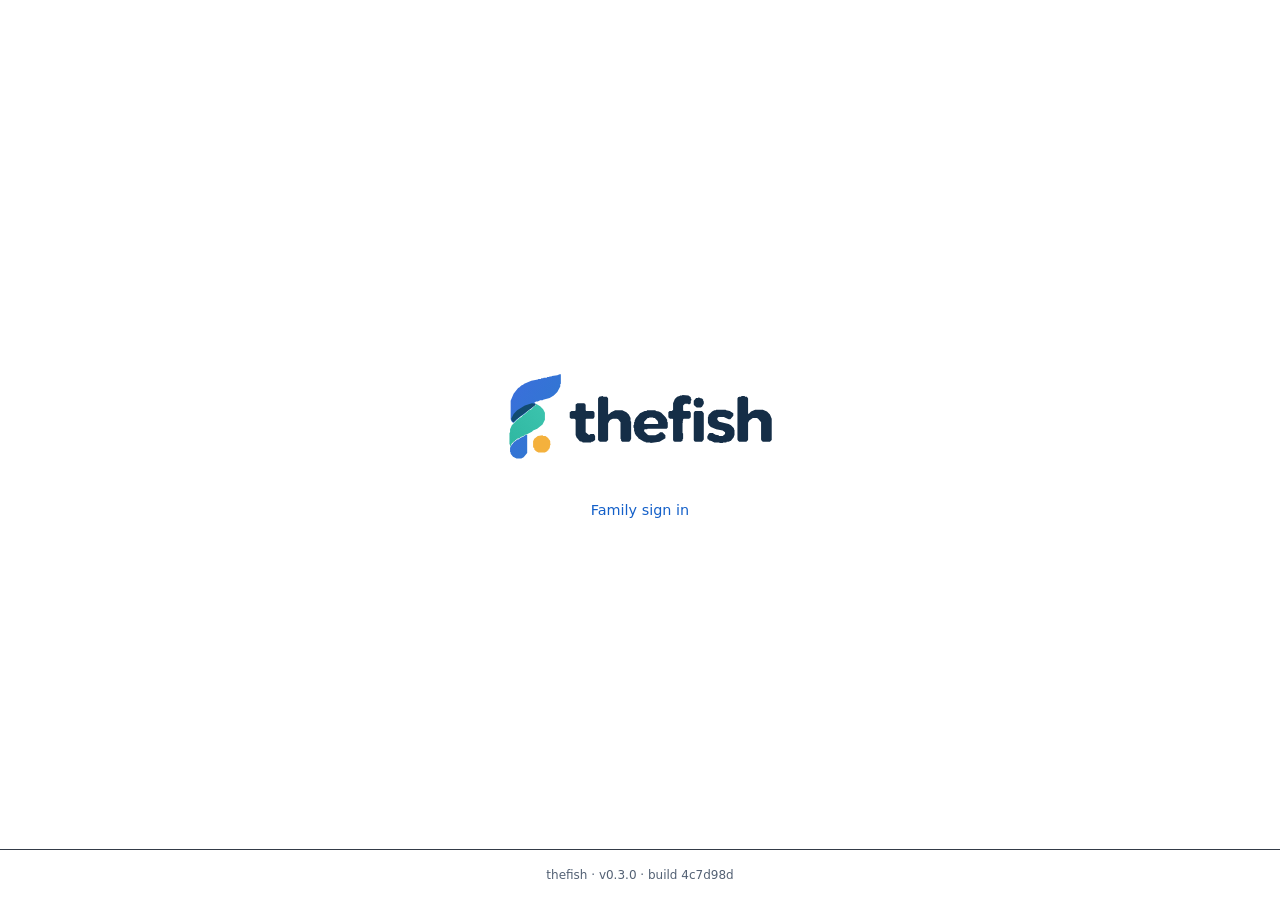
<file: index.html>
<!doctype html>
<html lang="en-CA">
  <head>
    <meta charset="utf-8" />
    <meta name="viewport" content="width=device-width,initial-scale=1" />
    <meta name="theme-color" content="#ffffff" />
    <meta name="robots" content="noindex, nofollow" />
    <title>thefish</title>
    <link rel="stylesheet" href="styles.css?v=6b83ad30ccf14670" />
    <link rel="icon" type="image/svg+xml" href="assets/brand-favicon.svg" />


  </head>
  <body class="minimal-home">
    <main>
      <h1><img class="home-brand-lockup" src="assets/brand-lockup.svg" width="260" height="91" alt="thefish" /></h1>
      <a href="https://family.thefish.ca/family.html">Family sign in</a>
    </main>
    <footer class="version-footer"><small class="build-identity" data-version="0.3.0" data-build="4c7d98dc7df5b1f0903b1755acded980e52bf9c6">thefish · v0.3.0 · build 4c7d98d</small></footer>
  </body>
</html>
</file>
<file: styles.css>
:root {
  --ink: #f5f7fb;
  --text: #d0d6e0;
  --paper: #111318;
  --surface: #1b1f27;
  --mint: #17345a;
  --line: #343b48;
  --muted: #a2adbe;
  --accent: #3184ff;
  --serif: system-ui, -apple-system, BlinkMacSystemFont, "Segoe UI", sans-serif;
  color-scheme: dark;
  font-family: var(--serif);
  color: var(--text);
  background: var(--paper);
  font-size: 16px;
  line-height: 1.6;
}
* {
  box-sizing: border-box;
}
body {
  margin: 0;
}
a {
  color: inherit;
  text-decoration: none;
}
a:hover {
  text-decoration: underline;
}
button,
input,
select {
  font: inherit;
}
button,
a,
input,
select,
summary {
  touch-action: manipulation;
}
button {
  cursor: pointer;
}
button:disabled {
  opacity: 0.55;
  cursor: wait;
}
input,
select {
  width: 100%;
  padding: 12px;
  border: 1px solid #65748b;
  border-radius: 7px;
  background: #111720;
  color: var(--ink);
}
input[type="checkbox"] {
  width: 21px;
  height: 21px;
  accent-color: var(--accent);
  flex-shrink: 0;
}
label {
  display: block;
  font-weight: 600;
  font-size: 0.9rem;
}
label input,
label select {
  margin-top: 6px;
}
h1,
h2,
h3 {
  font-family: var(--serif);
  font-weight: 700;
  color: var(--ink);
  line-height: 1.15;
  margin: 0;
  letter-spacing: -0.035em;
}
h2 {
  font-size: clamp(1.7rem, 3vw, 2.6rem);
}
h3 {
  font-size: 1.5rem;
}
.wrap {
  max-width: 1200px;
  margin: auto;
  padding-left: 40px;
  padding-right: 40px;
}
.site-header {
  height: 112px;
  display: flex;
  align-items: center;
  justify-content: space-between;
  gap: 20px;
}
.brand {
  display: flex;
  align-items: center;
  gap: 12px;
  color: var(--ink);
  font-size: 1.35rem;
  font-weight: 750;
  letter-spacing: -0.045em;
}
.brand-dot {
  color: var(--muted);
  font-weight: 450;
}
.site-header nav {
  display: flex;
  align-items: center;
  gap: 20px;
}
.button {
  display: inline-flex;
  align-items: center;
  justify-content: center;
  gap: 26px;
  background: var(--accent);
  color: #081322;
  border: 1px solid var(--accent);
  padding: 14px 23px;
  border-radius: 6px;
  font-weight: 750;
  font-size: 0.95rem;
  min-height: 48px;
}
.button:hover {
  background: #69a5ff;
  border-color: #69a5ff;
  text-decoration: none;
}
.button.small {
  padding: 10px 18px;
}
.secondary {
  background: transparent;
  color: var(--ink);
  border: 1px solid #65748b;
  border-radius: 6px;
  padding: 10px 16px;
  min-height: 44px;
}
.login-card .reset-password {
  display: block;
  width: 100%;
  margin-top: 12px;
}
.eyebrow {
  font-size: 0.7rem;
  font-weight: 700;
  letter-spacing: 0.16em;
  color: #91baff;
  margin: 0 0 20px;
}
.personal-hero {
  display: grid;
  grid-template-columns: 1.15fr 1fr;
  align-items: center;
  gap: 35px;
  min-height: 590px;
  padding: 55px 0 85px;
}
.personal-hero h1 {
  font-size: clamp(5.8rem, 12vw, 10rem);
  font-weight: 850;
  letter-spacing: -0.075em;
  line-height: 0.95;
}
.blue-dot {
  color: var(--accent);
}
.hero-line {
  font-size: clamp(1.9rem, 3vw, 2.6rem);
  font-weight: 650;
  letter-spacing: -0.035em;
  color: var(--ink);
  margin: 30px 0 15px;
}
.intro {
  font-size: 1.12rem;
  line-height: 1.7;
  margin: 0 0 30px;
  color: var(--muted);
}
.text-link {
  display: inline-flex;
  align-items: center;
  gap: 36px;
  padding: 10px 0;
  color: #91baff;
  border-bottom: 1px solid #466b9f;
  font-weight: 650;
}
.fish-mark {
  color: #343c4b;
  position: relative;
}
.fish-mark svg {
  width: 100%;
  display: block;
}
.mark-label {
  display: block;
  text-align: center;
  font-size: 0.6rem;
  letter-spacing: 0.18em;
  color: var(--muted);
  margin-top: 10px;
}
.private-entry {
  border-top: 1px solid var(--line);
  padding: 42px 0 48px;
  display: flex;
  align-items: center;
  justify-content: space-between;
  gap: 32px;
}
.private-entry .eyebrow {
  margin-bottom: 12px;
}
.private-entry p:last-child {
  color: var(--muted);
  margin: 14px 0 0;
}
footer {
  border-top: 1px solid var(--line);
  padding-top: 25px;
  padding-bottom: 25px;
  display: flex;
  justify-content: space-between;
  align-items: center;
  gap: 20px;
  font-size: 0.8rem;
  color: var(--muted);
}
footer .brand {
  font-size: 1rem;
}
.skip {
  position: absolute;
  left: 10px;
  top: -80px;
  background: var(--surface);
  color: var(--ink);
  padding: 12px;
  z-index: 5;
}
.skip:focus {
  top: 10px;
}
:focus-visible {
  outline: 3px solid #91baff;
  outline-offset: 4px;
}
[hidden] {
  display: none !important;
}
.app-wrap {
  max-width: 850px;
  margin: auto;
  padding: 10px 24px 55px;
}
.login-card {
  max-width: 460px;
  margin: 35px auto 75px;
  background: var(--surface);
  padding: 35px;
  border: 1px solid var(--line);
  border-radius: 20px;
}
.login-card h1 {
  font-size: 2.9rem;
}
.login-card form {
  display: grid;
  gap: 18px;
  margin: 28px 0;
}
.login-card details {
  font-size: 0.85rem;
}
#notice:not(:empty) {
  position: sticky;
  top: 8px;
  z-index: 5;
  padding: 14px 18px;
  border: 1px solid #bbcabd;
  background: #17304b;
  border-radius: 10px;
  margin-bottom: 16px;
}
#notice.error {
  background: #3a2021;
  color: #ffd5c8;
  border-color: #925344;
}
.app-heading {
  display: flex;
  align-items: center;
  justify-content: space-between;
  margin: 15px 0 25px;
  gap: 20px;
}
.app-heading h1 {
  font-size: 2.6rem;
}
.app-heading .eyebrow {
  margin-bottom: 12px;
}
.balance-card {
  display: flex;
  align-items: center;
  justify-content: space-between;
  background: #16315b;
  color: white;
  padding: 26px 30px;
  border-radius: 18px;
  margin: 20px 0 28px;
  gap: 20px;
}
.balance-card .eyebrow {
  color: #c4ded2;
  display: block;
  margin: 0;
}
.balance-card strong {
  display: block;
  font-size: 4.5rem;
  line-height: 1.2;
  letter-spacing: -0.05em;
}
.balance-card p {
  font-size: 0.9rem;
}
.balance-card span:last-child {
  font-size: 0.85rem;
}
.panel {
  background: var(--surface);
  border: 1px solid var(--line);
  border-radius: 14px;
  padding: 25px;
  margin: 20px 0;
}
.panel h2 {
  font-size: 1.6rem;
}
.panel h3 {
  font-size: 1.3rem;
}
.panel p {
  font-size: 0.9rem;
}
.muted,
.hint {
  color: var(--muted);
  font-size: 0.85rem;
}
.form-grid {
  display: grid;
  grid-template-columns: 1fr 1fr;
  gap: 17px;
  margin-top: 20px;
}
.check-label {
  display: flex;
  align-items: center;
  gap: 9px;
  font-weight: 400;
}
.check-label input {
  margin: 0;
}
.routine,
.session,
.history-row {
  border-top: 1px solid var(--line);
  padding: 20px 0;
}
.routine:last-child,
.session:last-child {
  padding-bottom: 0;
}
.task {
  display: flex;
  align-items: center;
  gap: 10px;
  padding: 7px 0;
  font-weight: 400;
}
.task span {
  flex: 1;
}
.task button {
  font-size: 0.75rem;
  padding: 5px 10px;
}
.status {
  display: inline-block;
  background: var(--mint);
  color: var(--ink);
  font-size: 0.75rem;
  padding: 4px 10px;
  border-radius: 20px;
  margin: 9px 0;
}
.actions {
  display: flex;
  gap: 10px;
  flex-wrap: wrap;
  margin-top: 15px;
}
.history-row {
  display: flex;
  justify-content: space-between;
  gap: 15px;
  font-size: 0.85rem;
}
.history-row strong {
  white-space: nowrap;
}
.history-row small {
  display: block;
  color: var(--muted);
}
.inline-form {
  display: flex;
  align-items: end;
  gap: 8px;
  flex-wrap: wrap;
  margin-top: 12px;
}
.inline-form label {
  flex: 1;
  min-width: 110px;
}
.inline-form input {
  padding: 9px;
}
#identity {
  font-size: 0.8rem;
  display: flex;
  gap: 12px;
  align-items: center;
}
#identity button {
  padding: 8px;
  font-size: 0.8rem;
}
summary {
  cursor: pointer;
  font-weight: 600;
}
#setup-message {
  font-size: 0.85rem;
  color: var(--muted);
}

@media (max-width: 720px) {
  .wrap {
    padding-left: 24px;
    padding-right: 24px;
  }
  .site-header {
    height: 88px;
  }
  .brand {
    font-size: 1.15rem;
    gap: 8px;
  }
  .brand img {
    width: 34px;
    height: 34px;
  }
  .button.small {
    padding: 10px 13px;
    gap: 13px;
  }
  .personal-hero {
    grid-template-columns: 1fr;
    min-height: auto;
    padding: 45px 0;
    gap: 30px;
  }
  .personal-hero h1 {
    font-size: clamp(5.8rem, 23vw, 8rem);
  }
  .hero-line {
    margin-top: 24px;
  }
  .fish-mark {
    width: min(100%, 330px);
    margin: auto;
  }
  .private-entry {
    align-items: start;
    flex-direction: column;
    padding: 32px 0 40px;
    gap: 25px;
  }
  .app-body .site-header {
    padding-left: 20px;
    padding-right: 20px;
  }
  .app-wrap {
    padding: 0 16px 40px;
  }
  .login-card {
    padding: 25px;
    margin-top: 25px;
  }
  .balance-card {
    padding: 23px;
  }
  .balance-card p {
    max-width: 155px;
    font-size: 0.8rem;
  }
  .panel {
    padding: 20px;
  }
  .form-grid {
    gap: 14px;
  }
  .app-heading h1 {
    font-size: 2.25rem;
  }
  #identity {
    font-size: 0.7rem;
    gap: 6px;
  }
  .task button {
    max-width: 92px;
  }
}
@media (max-width: 360px) {
  .brand {
    font-size: 1rem;
  }
  .site-header {
    gap: 10px;
  }
  .desktop-break {
    display: none;
  }
}
@media (prefers-reduced-motion: reduce) {
  * {
    scroll-behavior: auto !important;
  }
}

.minimal-home {
  min-height: 100vh;
  min-height: 100svh;
  display: grid;
  place-items: center;
  padding: 24px;
}
.minimal-home main {
  text-align: center;
}
.minimal-home h1 {
  display: flex;
  align-items: center;
  justify-content: center;
  gap: 14px;
  font-size: clamp(2rem, 8vw, 2.75rem);
  font-weight: 750;
  letter-spacing: -0.05em;
}
.minimal-home h1 img {
  flex-shrink: 0;
}
.minimal-home main > a {
  display: inline-flex;
  align-items: center;
  justify-content: center;
  min-height: 44px;
  padding: 8px 18px;
  margin-top: 24px;
  color: #91baff;
  font-size: 0.9rem;
}

/* Public landing page: white background, blue mark and dark lettering. */
.minimal-home { background: #fff; color: #18202d; color-scheme: light; }
.minimal-home h1 { color: #18202d; }
.minimal-home main > a { color: #1460c9; }
.minimal-home :focus-visible { outline-color: #1460c9; }

/* Light, touch-friendly private dashboard. */
.app-body {
  --ink: #182436; --text: #344256; --paper: #f7f8fa;
  --surface: #fff; --mint: #edf3fc; --line: #e1e6ee;
  --muted: #64748b; --accent: #1767dc;
  color-scheme: light; background: var(--paper); color: var(--text);
  min-height: 100vh; min-height: 100svh;
}
.app-body .app-wrap { max-width: 1260px; padding-top: 8px; }
.app-body .site-header { height: 88px; max-width: 1260px; }
.app-body .app-heading { margin: 8px 0 24px; }
.app-body .app-heading h1 { font-size: clamp(1.9rem, 4vw, 2.65rem); }
.app-body input, .app-body select { background: #fff; border-color: #cbd5e1; color: var(--ink); min-height: 44px; }
.app-body input[type=checkbox] { min-height: 0; width: 22px; height: 22px; margin: 0; }
.app-body .button { color: #fff; gap: 10px; border-radius: 10px; }
.app-body .button:hover { background: #1155ba; border-color: #1155ba; }
.app-body .secondary { border-color: #cbd5e1; border-radius: 10px; background: #fff; }
.app-body button:disabled { cursor: default; }
.app-body .eyebrow { color: #577296; margin-bottom: 9px; letter-spacing: .11em; }
.app-body :focus-visible { outline-color: #1767dc; }
.app-body #notice:not(:empty) { position: static; background: #edf8f1; color: #166534; border-color: #c1e6cc; }
.app-body #notice.error { background: #fff0ef; color: #9f2924; border-color: #f2bcb8; }
/* Keep a real save error in view when a child is deep in jobs or goal forms. */
.app-body #notice.error:not(:empty) { position: sticky; top: 8px; z-index: 15; max-width: 100%; box-shadow: 0 3px 16px #18243620; }
.app-body .balance-card { background: #edf3fc; color: var(--ink); }
.app-body .balance-card .eyebrow { color: #577296; }
.app-body .status { background: #eef2f7; color: #40516a; }
.app-body .login-card { box-shadow: 0 8px 30px #18243608; }
.app-body .startup-status { min-height: 120px; display:flex; flex-direction:column; align-items:center; justify-content:center; gap:12px; padding:30px 16px; color:var(--muted); font-size:1rem; text-align:center; }
.app-body .startup-status[hidden],.app-body #login[hidden] { display:none!important; }
.app-body .panel { border-radius: 16px; }
.dashboard-toolbar { display: flex; align-items: end; gap: 12px; flex-wrap: wrap; margin-bottom: 24px; }
.dashboard-date { width: 190px; }
.dashboard-date input { margin-top: 5px; }
.dashboard-summary { display: flex; gap: 22px; margin: 0 0 10px auto; font-size: .85rem; color: var(--muted); }
.dashboard-summary strong { color: var(--ink); }
.children-dashboard { display: grid; grid-template-columns: repeat(2,minmax(0,1fr)); gap: 24px; align-items: start; }
.child-dashboard-card { min-width: 0; background: #fff; border: 1px solid var(--line); border-radius: 20px; padding: 24px; box-shadow: 0 4px 20px #18243604; }
.child-card-heading { display: flex; justify-content: space-between; align-items: center; gap: 12px; }
.child-card-heading h2 { font-size: clamp(1.6rem,3vw,2rem); }
.child-card-heading .eyebrow { font-size: .62rem; }
.child-balance { text-align: right; }
.child-balance strong { display: block; font-size: 2.8rem; font-weight: 750; line-height: 1.1; color: #1767dc; letter-spacing: -.05em; }
.child-balance span { color: var(--muted); font-size: .7rem; }
.bank-availability { margin: 16px 0 24px; font-size: .8rem; color: var(--muted); }
.bank-availability strong { color: var(--ink); font-weight: 600; }
.daily-routines { display: grid; gap: 14px; }
.routine-tile { background: #f8fafc; border: 1px solid #e5eaf1; border-radius: 13px; padding: 18px; min-width: 0; }
.routine-heading { display: flex; justify-content: space-between; align-items: center; gap: 8px; flex-wrap: wrap; }
.routine-tile h3 { font-size: 1.15rem; letter-spacing: -.025em; }
.routine-heading .status { margin: 0; font-size: .7rem; }
.app-body .status.earned { background: #e6f6ec; color: #216342; }
.routine-tile .hint { margin: 9px 0; font-size: .76rem; }
.routine-tile .task { min-height: 44px; font-size: .88rem; gap: 12px; cursor: pointer; }
.routine-tile .task small { display: block; font-size: .74rem; color: var(--muted); }
.routine-approval { display: flex; align-items: center; gap: 12px; min-height: 48px; padding: 12px 0 0; margin-top: 10px; border-top: 1px solid var(--line); color: #175fbe; cursor: pointer; font-size: .86rem; }
.waiver { margin: 0 0 4px 34px; font-size: .74rem; color: var(--muted); }
.waiver summary { font-weight: 400; min-height: 28px; }
.routine-tile > details:not(.waiver) { font-size: .8rem; margin-top: 10px; }
.empty-routine { min-height: 115px; }
.empty-routine p { font-size: .85rem; margin: 12px 0 5px; }
.card-section { margin-top: 20px; border-top: 1px solid var(--line); padding-top: 12px; }
.card-section > summary { display: flex; align-items: center; gap: 8px; min-height: 44px; font-size: .85rem; color: var(--ink); }
.card-section > summary::before { content: '+'; color: var(--muted); font-size: 1.1rem; }
.card-section[open] > summary::before { content: '−'; }
.count { margin-left: auto; background: #edf3fc; color: #1767dc; border-radius: 20px; padding: 2px 9px; font-size: .72rem; }
.card-section .session h3 { font-size: 1rem; }
.card-section .session p { font-size: .83rem; }
.card-section .session details { font-size: .8rem; margin-top: 12px; }
.card-section .inline-form { display: grid; grid-template-columns: 1fr 1fr; }
.card-section .inline-form button { grid-column: 1/-1; }
.card-section .history-row small { overflow-wrap: anywhere; }
.card-section .routine-tile { margin-top: 12px; }
.day-setup { margin-top: 28px; }
.day-setup > summary { min-height: 44px; display: flex; align-items: center; font-size: 1rem; color: var(--ink); }
.day-setup .form-grid { max-width: 780px; }
.day-setup .form-grid button { grid-column: 1/-1; justify-self: start; }
.app-body .check-label { min-height: 44px; }
@media(max-width: 850px) {
  .children-dashboard { grid-template-columns: 1fr; gap: 20px; }
  .dashboard-summary { width: 100%; margin: 6px 0 0; justify-content: space-between; gap: 12px; }
  .child-dashboard-card { padding: 20px; }
  .app-body .site-header { height: 76px; }
  .app-body .site-header.wrap { padding-inline: 20px; }
}
@media(max-width: 420px) {
  .app-body .app-wrap { padding-inline: 14px; }
  .child-dashboard-card { padding: 16px; border-radius: 16px; }
  .routine-tile { padding: 15px; }
  .dashboard-date { flex: 1; min-width: 0; }
  .dashboard-summary { font-size: .76rem; }
  .child-card-heading h2 { font-size: 1.65rem; }
  .day-setup .form-grid { grid-template-columns: 1fr; }
  .day-setup .form-grid button { width: 100%; }
  .card-section .inline-form { grid-template-columns: 1fr; }
}

/* Public bank board: names and totals only. */
.board-wrap { max-width: 960px; margin: 60px auto; padding: 0 24px 48px; }
.board-wrap h1 { font-size: clamp(2rem,5vw,3.25rem); line-height: 1.15; letter-spacing: -.05em; }
#board-status { color: var(--muted); font-size: .85rem; margin: 18px 0 32px; min-height: 24px; }
.board-grid { display: grid; grid-template-columns: repeat(2,minmax(0,1fr)); gap: 24px; }
.board-card { background: #fff; border: 1px solid var(--line); border-radius: 22px; padding: 32px; }
.board-card h2 { font-size: 1.6rem; }
.board-card strong { display: block; font-size: clamp(4rem,10vw,6.5rem); letter-spacing: -.06em; color: #1767dc; line-height: 1.2; margin-top: 24px; overflow-wrap: anywhere; }
.board-card p { color: var(--muted); margin-top: 8px; }
.board-signin { display: inline-flex; align-items: center; }
@media(max-width:600px){ .board-wrap { margin-top: 32px; padding-inline: 20px; } .board-grid { grid-template-columns: 1fr; gap: 16px; } .board-card { padding: 24px; } .board-card strong { margin-top: 12px; } }


/* Parent-only routine defaults: simple groups, easily tapped on mobile. */
.schedule-settings summary { cursor: pointer; font-weight: 700; }
.schedule-child, .schedule-weekdays { display: grid; gap: .65rem; border: 1px solid #d9dee5; border-radius: .75rem; padding: 1rem; min-width: 0; }
.schedule-child legend, .schedule-weekdays legend { padding: 0 .4rem; font-weight: 700; }
.schedule-weekdays { grid-template-columns: repeat(auto-fit, minmax(130px, 1fr)); }
.schedule-days-off { display: flex; flex-wrap: wrap; align-items: end; gap: .75rem; }
.schedule-days-off label { flex: 1 1 180px; }
.schedule-off-list { display: flex; gap: .5rem; flex-wrap: wrap; }
.schedule-day-off { display: flex; gap: .5rem; align-items: center; border: 1px solid #d9dee5; border-radius: .65rem; padding: .3rem .5rem; }

/* Child screen-time recording: large, touch-friendly controls. */
.usage-controls { display: grid; gap: 0.7rem; margin-top: 0.8rem; }
.usage-controls .timer-readout { font-size: clamp(1.8rem, 8vw, 2.7rem); font-variant-numeric: tabular-nums; }
.usage-controls .inline-form { margin-top: 0.25rem; }
.usage-controls details { max-width: 100%; }

/* Do not let an edit panel open while a transaction is rebuilding its form. */
#bank[aria-busy="true"] details > summary { pointer-events: none; }


/* 2026-10-12 family-first Screen Time Bank: show essentials, tuck away administration. */
.app-body .app-heading { align-items: center; margin-bottom: 14px; }
.app-body .app-heading h1 { font-size: clamp(1.65rem, 5vw, 2.15rem); }
.header-more { margin-left: auto; position: relative; }
.header-more summary { cursor: pointer; padding: 10px 12px; color: var(--muted); font-size: .85rem; }
.header-more button { margin-top: 8px; }
.bank-hero { justify-content: center; text-align: center; margin: 8px 0 18px; padding: 22px 16px; }
.bank-hero strong { font-size: clamp(3.8rem, 14vw, 5.5rem); color: var(--ink); }
.bank-unit { font-size: .9rem; color: var(--muted); }
.bank-hero #available { margin: 4px 0 0; font-size: .8rem; }
#child-view { max-width: 760px; margin-inline: auto; }
#child-view .panel { padding: clamp(16px, 3vw, 24px); margin: 14px 0; }
#child-view .panel h2 { font-size: 1.25rem; margin-bottom: 8px; }
#child-view .panel > summary { font-size: .92rem; font-weight: 600; cursor: pointer; }
#child-view .panel .muted { font-size: .85rem; margin: 4px 0 12px; }
.chore-list { padding-left: 21px; margin: 10px 0 15px; color: var(--text); font-size: .87rem; line-height: 1.65; }
.chore-list li { padding: 2px 0; }
.complete-toggle { display: inline-flex; align-items: center; gap: 12px; padding: 12px 15px; min-height: 48px; border: 1px solid #cbd5e1; border-radius: 12px; background: white; cursor: pointer; }
.complete-toggle input { flex: 0 0 auto; }
.complete-toggle span { font-weight: 600; }
.complete-toggle:has(input:disabled) { opacity: .6; cursor: default; }
.routine-simple .routine-heading { display: flex; justify-content: space-between; gap: 8px; align-items: center; }
.routine-simple .routine-heading h3 { margin: 0; font-size: 1.05rem; }
.routine-simple .routine-heading .status { margin: 0; }
.routine-tile .button { padding-block: 11px; font-size: .84rem; }
.routine-tile .quiet-action summary { font-size: .8rem; color: var(--muted); cursor: pointer; }
.dashboard-toolbar { align-items: center; justify-content: space-between; gap: 14px; margin-bottom: 16px; }
.dashboard-summary { order: 0; margin: 0; font-size: .95rem; }
.day-picker { order: 1; font-size: .85rem; color: var(--muted); }
.day-picker summary { padding: 10px; cursor: pointer; }
.day-picker label { display: block; margin: 8px 0; }
.child-dashboard-card { box-shadow: none; padding: clamp(16px, 3vw, 22px); }
.child-card-heading { padding-bottom: 8px; }
.child-card-heading h2 { font-size: 1.65rem; }
.child-balance strong { font-size: 2.7rem; }
.bank-availability { margin: 0 0 12px; min-height: 0; }
.bank-availability:empty { display: none; }
.daily-routines { gap: 10px; }
.routine-tile { padding: 14px; }
.routine-tile .chore-list { margin: 8px 0 12px; }
#parent-dashboard > .panel { margin: 14px 0; }
@media (max-width: 600px) {
  .app-body .app-wrap { padding-inline: 14px; }
  .dashboard-toolbar { margin-bottom: 14px; }
  .children-dashboard { gap: 14px; }
  .child-dashboard-card { padding: 16px; }
  .routine-tile { padding: 13px; }
  .chore-list { font-size: .84rem; }
  .app-body .form-grid { grid-template-columns: 1fr; }
  .app-body .button { min-height: 44px; }
}

/* One-time setup should never take over the daily family dashboard. */
.setup-prompt { display:flex; align-items:center; justify-content:space-between; gap:12px; padding:12px 16px; margin:0 0 16px; background:#edf3fc; border-radius:12px; }
.setup-prompt p { font-size:.85rem; margin:0; }
.setup-prompt .secondary { flex-shrink:0; }
@media(max-width:600px){.setup-prompt {align-items:start;flex-direction:column;}.setup-prompt .secondary {width:100%;}}

/* Single-purpose free-time logging: no permission request or activity selector. */
#child-view .screen-use-panel { margin-top: 12px; }
#child-view .screen-use-panel .direct-timer { padding: 8px 0 12px; }
#child-view .direct-timer > .button { min-height: 50px; width: 100%; font-size: 1.08rem; }
#child-view .direct-timer .timer-readout { display: block; text-align: center; font-size: clamp(2.1rem, 10vw, 3.5rem); font-variant-numeric: tabular-nums; padding: 5px 0; color: var(--ink); }
#child-view .direct-timer .hint { line-height: 1.5; }
#child-view .direct-timer .inline-form { align-items: stretch; }
#manual-use-form { display: flex; gap: 12px; flex-wrap: wrap; align-items: end; margin-top: 8px; }
#manual-use-form[hidden] { display: none; }
#manual-use-form label { flex: 1 1 160px; margin: 0; }
#manual-use-form button { flex: 1 1 160px; min-height: 48px; }
#legacy-session-details { margin-top: 16px; border-top: 1px solid var(--line); padding-top: 12px; }
#legacy-session-details[hidden] { display: none; }
#legacy-session-details summary { font-size: .9rem; cursor: pointer; }
.family-rules-group { margin: 20px 0; padding-bottom: 14px; border-bottom: 1px solid var(--line); }
.family-rules-group:last-child { border-bottom: 0; padding-bottom: 0; }
.family-rules-group h3 { font-size: 1.1rem; margin: 0 0 10px; }
.family-rules-block { margin: 10px 0 14px; max-width: 68ch; }
.family-rules-block h4 { font-size: .98rem; margin: 0 0 5px; color: var(--ink); }
.family-rules-list { margin: 6px 0 10px; padding-left: 1.35rem; font-size: .95rem; line-height: 1.55; }
.family-rules-list li { margin: 6px 0; }
.family-rules-note { margin: 7px 0; font-size: .95rem; line-height: 1.55; }
.family-rules-table { width: 100%; max-width: 28rem; border-collapse: collapse; margin: 6px 0 12px; font-size: .95rem; line-height: 1.5; }
.family-rules-table th, .family-rules-table td { border-bottom: 1px solid var(--line); padding: 7px 10px; text-align: left; }
.family-rules-table tbody th { font-weight: 400; }
.family-rules-table thead th { font-weight: 700; }
.family-rules-table td { text-align: right; white-space: nowrap; font-variant-numeric: tabular-nums; }
.family-rules-table tfoot th, .family-rules-table tfoot td { font-weight: 700; border-bottom: 0; }
.app-body #notice:not(:empty) { display: inline-block; padding: 7px 12px; border-radius: 8px; font-size: .82rem; margin: 4px 0; }
.app-body #notice.error { display:block; }
.app-body .app-heading { align-items: center; gap: 12px; }
.app-body .header-more > summary { padding: 6px 10px; }
.app-body .header-more .secondary { padding: 5px 10px; font-size: .78rem; min-height: 40px; }
#parent-dashboard .card-section > .inline-form { margin: 8px 0; }
#parent-dashboard .card-section .hint { margin: 6px 0; font-size: .8rem; }
@media(max-width:600px){
  #child-view .direct-timer .inline-form,
  #manual-use-form { display: flex; flex-direction: column; align-items: stretch; }
  #child-view .direct-timer .inline-form > label,
  #manual-use-form > label { flex: none; width: 100%; }
  #child-view .direct-timer .inline-form > button,
  #manual-use-form > button { flex: none; width: 100%; }
  .family-rules-list { font-size: .95rem; }
}

/* Family reading comfort: don't make essential instructions tiny on phones. */
.app-body .routine-heading .status { font-size: .875rem; }
.app-body .routine-tile .hint { font-size: .9rem; line-height: 1.5; }
.app-body .routine-tile .button { font-size: .95rem; min-height: 44px; }
.app-body .chore-list { font-size: .95rem; line-height: 1.55; }
#child-view .panel .muted { font-size: .95rem; line-height: 1.5; }
#child-view .family-rules-list,
#parent-dashboard .family-rules-list { font-size: .95rem; line-height: 1.55; max-width: 68ch; }
.app-body #notice:not(:empty) { font-size: .95rem; line-height: 1.5; }
#parent-dashboard .card-section .hint { font-size: .9rem; line-height: 1.5; }
#board-status { font-size: .95rem; }

/* Shared productivity surface: calm, readable, light, and keyboard accessible. */
.app-body, .public-board {
 --paper:#f8f9fb; --surface:#fff; --ink:#17212f; --text:#334155;
 --muted:#526174; --accent:#245cc4; --line:#d7dfe9; color-scheme:light;
 background:var(--paper); color:var(--text);
}
.app-body .button {background:var(--accent);color:#fff;border-color:var(--accent);}
.app-body .button:hover {background:#194ca9;border-color:#194ca9;}
.app-body input, .app-body select {background:#fff;color:var(--ink);border-color:#94a3b8;}
.app-body .eyebrow {color:#526174;}
.app-body .panel, .app-body .balance-card {background:#fff;border:1px solid var(--line);box-shadow:none;}
.app-body :focus-visible, .public-board :focus-visible {outline:3px solid #245cc4;outline-offset:3px;}
.app-body summary {min-height:44px;display:flex;align-items:center;cursor:pointer;}
.app-body .hint {color:var(--muted);font-size:.95rem;line-height:1.5;}
#child-view {max-width:1000px;}
.child-overview {display:grid;grid-template-columns:minmax(0,1fr) minmax(220px,.65fr);gap:18px;align-items:start;}
#child-view .child-overview > .panel, .child-overview .bank-hero {margin:0;}
.child-overview .bank-hero {position:sticky;top:16px;}
.goal-card {border-top:1px solid var(--line);padding:16px 0;overflow-wrap:anywhere;}
.goal-card h3 {font-size:1.1rem;line-height:1.35;}
.goal-card p {margin:8px 0;font-size:.95rem;}
.goal-card .button,.goal-card .secondary {margin:8px 8px 0 0;}
.goal-card progress {display:block;width:100%;height:10px;accent-color:#245cc4;margin:10px 0 14px;}
.goal-form {display:grid;gap:12px;margin:12px 0;}
.goal-editor {padding:8px 0;}
.goals-person {min-width:0;}
#parent-goals .goals-person {margin-top:18px;padding-top:12px;border-top:1px solid var(--line);}
#parent-goals h2 {font-size:1.25rem;}
#parent-goals h3 {font-size:1.15rem;}
.goal-history {padding:12px 0;border-top:1px solid var(--line);}
@media(max-width:700px) {
 .child-overview {grid-template-columns:1fr;}
 .child-overview .bank-hero {position:static;}
 .app-body .site-header {height:auto;min-height:80px;padding-block:16px;gap:12px;flex-wrap:wrap;}
 .app-body .site-header .brand {font-size:1.15rem;}
}
@media(prefers-reduced-motion:reduce) {*,*::before,*::after{animation:none!important;transition:none!important;scroll-behavior:auto!important;}}

/* Keep the essentials in view; detailed plans stay below today's jobs. */
.goals-summary .goal-destination {display:block;font-size:clamp(1.25rem,3vw,1.7rem);line-height:1.3;margin:12px 0;overflow-wrap:anywhere;color:var(--ink);}
.goals-summary .secondary {display:inline-flex;align-items:center;margin-top:8px;}
.child-overview .bank-hero {position:static;}
#my-goals {scroll-margin-top:16px;}

/* Approved Option P logo; shared across public and family without altering bank colours. */
.brand img.brand-lockup { display:block; height:50px; width:auto; max-width:min(170px,42vw); object-fit:contain; }
.minimal-home .home-brand-lockup { display:block; width:min(72vw,280px); height:auto; }
.minimal-home h1:has(.home-brand-lockup) { margin:0; font-size:0; }
@media(max-width:420px) {
 .app-body .site-header .brand img.brand-lockup,
 .public-board .site-header .brand img.brand-lockup { height:44px; max-width:40vw; }
}


/* Approved child-first productivity layout: Goals + minutes as equal landmarks. */
.app-body .app-heading { margin: 6px 0 12px; }
.app-body #child-view .child-overview {
  display:grid;
  grid-template-columns:repeat(2,minmax(0,1fr));
  gap:12px;
  align-items:stretch;
}
.app-body #child-view .child-overview > .panel,
.app-body #child-view .child-overview > .bank-hero {
  min-width:0; margin:0; padding:18px; border-radius:18px;
  display:flex; flex-direction:column; justify-content:flex-start;
}
.app-body #child-view .goals-summary {
  background:#EAF6F2;
  border-color:#C9E8DF;
}
.app-body #child-view .goals-summary h2,
.app-body #child-view .bank-hero .eyebrow {
  font-size:clamp(.9rem,2.8vw,1.2rem);
  line-height:1.3; color:var(--ink);
  font-weight:700; margin:0 0 10px; letter-spacing:-.02em;
}
.app-body #child-view .goals-summary .goal-destination {
  font-size:clamp(1.05rem,3vw,1.5rem);
  line-height:1.28; font-weight:650;
  margin:3px 0 9px; overflow-wrap:anywhere;
}
.app-body #child-view .goals-summary .goal-count {margin:2px 0 6px;font-size:.87rem;color:#176C60;}
.app-body #child-view .goals-summary progress {
  display:block;width:100%;height:9px;margin:0 0 10px;
  accent-color:#2B9A87;
}
.app-body #child-view .goals-summary .secondary {
  display:flex; align-items:center; justify-content:center;
  text-align:center; width:100%; min-height:44px;
  padding:8px; margin:auto 0 0; font-size:.85rem; font-weight:650;
  border-color:#A9D5C9; background:#FFF;
}
.app-body #child-view .bank-hero {
  background:#EDF3FC;
  border-color:#D7E5F7;
}
.app-body #child-view .bank-hero > div {width:100%;min-width:0;}
.app-body #child-view .bank-hero strong {
  display:block; font-size:clamp(2.6rem,7vw,4.3rem);
  line-height:1.1; color:#245CC4; font-variant-numeric:tabular-nums;
}
.app-body #child-view .bank-hero .bank-unit {display:block;font-size:.9rem;margin-top:5px;}
.app-body #child-view .bank-hero #available {margin:8px 0 0;font-size:.78rem;line-height:1.35;}
.app-body #child-view #routines-panel {margin-top:14px;}

/* Parent: show both children on one small-screen overview before longer details. */
.parent-glance {
  display:grid; grid-template-columns:repeat(2,minmax(0,1fr));
  gap:12px; margin:12px 0 18px;
}
.parent-glance-child {
  display:block; min-width:0; text-decoration:none;
  padding:14px 16px; background:#FFF;
  border:1px solid var(--line); border-radius:16px;
}
.parent-glance-child:hover,.parent-glance-child:focus-visible {border-color:#245CC4;text-decoration:none;}
.parent-glance-heading {display:flex;align-items:baseline;justify-content:space-between;gap:5px;margin-bottom:10px;}
.parent-glance-heading strong {font-size:1.35rem;color:var(--ink);}
.parent-glance-heading span {font-size:1.1rem;font-weight:750;color:#245CC4;font-variant-numeric:tabular-nums;white-space:nowrap;}
.parent-glance-period {display:flex;gap:6px;justify-content:space-between;align-items:baseline;font-size:.84rem;line-height:1.35;margin-top:8px;}
.parent-glance-period span:first-child {font-weight:600;color:var(--ink);}
.parent-glance-period span:last-child {font-size:.76rem;color:var(--muted);text-align:right;}
.parent-glance-period.needs-attention span:last-child {
  padding:3px 6px;border-radius:8px;color:#82530B;background:#FFF3DB;
}
.dashboard-summary .attention-jump {display:flex;align-items:center;gap:10px;flex-wrap:wrap;text-decoration:none;color:var(--ink);}
.dashboard-summary .attention-jump span {font-size:.84rem;font-weight:600;color:#245CC4;}
.dashboard-summary .attention-jump:hover span {text-decoration:underline;}
.child-dashboard-card {scroll-margin-top:20px;}
@media(max-width:480px) {
  .app-body #child-view .child-overview {gap:10px;}
  .app-body #child-view .child-overview > .panel,
  .app-body #child-view .child-overview > .bank-hero {padding:13px;}
  .app-body #child-view .goals-summary .secondary {font-size:.78rem;}
  .parent-glance {gap:10px;}
  .parent-glance-child {padding:12px 10px;}
  .parent-glance-heading strong {font-size:1.2rem;}
  .parent-glance-heading span {font-size:.95rem;}
  .parent-glance-period {display:block;}
  .parent-glance-period span {display:block;text-align:left!important;}
}


/* Guided, age-flexible goals: one decision at a time, never five unexplained fields. */
#my-goals > h2 {margin-bottom:12px;}
.goals-person > h3 {margin:22px 0 8px;font-size:1.14rem;}
.goals-person > .hint {margin:4px 0 12px;}
.goal-wizard {border:1px solid #cddbd9;background:#f7fbfa;border-radius:14px;padding:0 14px;margin:14px 0;}
.goal-wizard > summary {font-weight:700;color:#173f43;min-height:48px;list-style-position:inside;}
.goal-wizard[open] {padding-bottom:14px;}
.goal-flow {gap:10px;}
.goal-flow-step {min-width:0;display:grid;gap:14px;}
.goal-flow-step[hidden] {display:none!important;}
.goal-flow-step > h3 {font-size:1.13rem;margin:5px 0 0;}
.goal-flow-step > .hint {margin:0;}
.goal-flow-step label {min-width:0;display:grid;gap:7px;font-weight:600;line-height:1.4;}
.goal-flow-step label input,.goal-flow-step label select {margin:0;width:100%;max-width:100%;font-size:1rem;}
.goal-step {font-size:.85rem;font-weight:700;letter-spacing:.02em;color:#435e60;}
.goal-categories {display:grid;grid-template-columns:repeat(2,minmax(0,1fr));gap:9px;}
.goal-category {min-width:0;min-height:106px;border:1.5px solid #c9d6d3;border-radius:12px;padding:14px 12px;background:#fff;color:#182436;display:flex;flex-direction:column;align-items:start;justify-content:start;gap:7px;text-align:left;cursor:pointer;}
.goal-category strong {font-size:.95rem;line-height:1.3;}
.goal-category span {font-size:.86rem;line-height:1.4;color:#526174;}
.goal-category[aria-pressed="true"] {border-color:#357c70;background:#e8f4ef;box-shadow:inset 0 0 0 1px #357c70;}
.goal-examples {display:grid;gap:8px;}
.goal-examples h4,.goal-plan-preview h4 {font-size:.97rem;margin:2px 0;}
.goal-example {display:block;width:100%;text-align:left;white-space:normal;}
.goal-step-actions {display:flex;gap:10px;flex-wrap:wrap;}
.goal-step-actions .button,.goal-step-actions .secondary {min-height:44px;white-space:normal;text-align:center;}
.goal-plan-preview {padding:14px;border:1px solid #cadfd8;background:#edf6f2;border-radius:12px;}
.goal-plan-preview p {overflow-wrap:anywhere;margin:8px 0;font-size:.95rem;line-height:1.5;}
.goal-kind {font-size:.8rem!important;letter-spacing:.04em;text-transform:uppercase;font-weight:700;color:#405a61;}
.goal-earlier {margin:12px 0;padding-top:8px;border-top:1px solid #d7dfe9;}
.agreed-class-list {display:grid;gap:12px;padding-block:8px;}
.agreed-class-item {display:flex;justify-content:space-between;align-items:center;gap:12px;flex-wrap:wrap;border-bottom:1px solid #d7dfe9;padding:8px 0;}
.agreed-class-item button {max-width:100%;white-space:normal;}
.child-shortcuts {display:flex;gap:8px;flex-wrap:wrap;margin:12px 0;}
.child-shortcuts a {display:inline-flex;min-height:44px;align-items:center;padding:8px 11px;border:1px solid #d7dfe9;border-radius:10px;color:#294665;background:#fff;font-size:.9rem;font-weight:600;text-decoration:none;}
.child-shortcuts a:hover {background:#edf6f2;}
#routines-panel,#screen-use-panel {scroll-margin-top:14px;}
@media(max-width:400px) {
 .goal-categories {grid-template-columns:1fr;}
 .goal-category {min-height:72px;}
 .goal-step-actions > .button {flex:1;}
 .child-shortcuts a {font-size:.84rem;padding-inline:9px;}
}


/* Honest goal participation history: no streak, ranking, or implied proficiency. */
.goal-recent {margin:12px 0;padding:0 0 4px;border-top:1px solid #d7dfe9;}
.goal-recent > summary {font-size:.91rem;font-weight:600;min-height:44px;}
.goal-recent .hint {margin:8px 0;font-size:.9rem;line-height:1.45;}
.goal-weeks {list-style:none;padding:0;margin:8px 0;}
.goal-week {display:flex;flex-wrap:wrap;justify-content:space-between;gap:8px;padding:9px 0;border-bottom:1px solid #edf1f4;font-size:.92rem;}
.goal-week strong {font-size:.9rem;color:#334155;font-weight:600;}
@media(max-width:400px) {
 .goal-week {flex-direction:column;gap:2px;}
}

/* Read-only parent Insights. Existing urgent approvals remain on Today. */
.parent-tabs{display:flex;gap:8px;flex-wrap:wrap;margin:12px 0 16px;}
.parent-tabs[hidden],#parent-insights[hidden]{display:none!important;}
.parent-tab{min-height:44px;padding:9px 18px;border:1px solid #d7dfe9;border-radius:12px;background:#fff;color:#294665;font-weight:700;cursor:pointer;}
.parent-tab[aria-pressed="true"]{background:#edf3fc;border-color:#3b6edc;color:#1a468d;}
.parent-tab:focus-visible,.insights-filters select:focus-visible{outline:3px solid #3b6edc;outline-offset:2px;}
.parent-insights{min-width:0;display:grid;gap:14px;}
.insights-heading h2{margin:0 0 5px;}
.insights-heading p{margin:0;}
.insights-filters{display:flex;gap:12px;flex-wrap:wrap;align-items:end;}
.insights-filters label{display:grid;gap:5px;min-width:155px;font-weight:600;color:var(--ink);}
.insights-filters select{width:100%;min-height:44px;padding:9px;border:1px solid #bac9d5;border-radius:10px;background:#fff;color:var(--ink);font-size:1rem;}
.insights-overview{min-width:0;}
.insights-overview h3,.insights-child h3{margin:0 0 12px;}
.insights-stats{display:grid;grid-template-columns:repeat(auto-fit,minmax(min(100%,180px),1fr));gap:10px;margin:12px 0 18px;}
.insights-stat{min-width:0;display:grid;align-content:start;gap:5px;padding:12px;border:1px solid #e1e6ed;border-radius:12px;background:#f8fafc;}
.insights-stat-label{font-size:.83rem;color:#526174;font-weight:650;}
.insights-stat-value{font-size:1.45rem;font-variant-numeric:tabular-nums;color:#182436;}
.insights-stat small{font-size:.78rem;color:#526174;line-height:1.45;}
.insights-figure{margin:14px 0 4px;min-width:0;}
.insights-chart-heading{font-weight:700;margin-bottom:10px;}
.insights-chart-frame{height:250px;min-width:0;position:relative;}
.insights-chart-frame canvas{max-width:100%;max-height:100%;}
.insights-values{margin:12px 0 0;}
.insights-values summary{cursor:pointer;min-height:44px;font-weight:600;}
.insights-values table{border-collapse:collapse;width:100%;font-size:.87rem;}
.insights-values caption{text-align:left;color:#526174;padding:8px 0;}
.insights-values th,.insights-values td{padding:8px;border-bottom:1px solid #e1e6ed;text-align:left;}
.insights-values th:first-child{text-align:left;}
.insights-values td{text-align:right;font-variant-numeric:tabular-nums;}
.insights-job-summary{margin:10px 0 14px;line-height:1.5;}
.insights-goals{border-top:1px solid #e1e6ed;padding-top:12px;}
.insights-goals h4{font-size:1rem;margin:0 0 8px;}
.insights-goal-list{list-style:none;margin:0;padding:0;display:grid;gap:6px;}
.insights-goal-list li{padding:8px 0;display:grid;gap:3px;border-bottom:1px solid #edf1f4;}
.insights-goal-list span{font-size:.86rem;color:#526174;line-height:1.45;}
.insights-footnote{line-height:1.55;}
@media(max-width:430px){
  .insights-filters{display:grid;grid-template-columns:repeat(2,minmax(0,1fr));gap:8px;}
  .insights-filters label{min-width:0;font-size:.84rem;}
  .insights-filters select{font-size:.9rem;}
  .insights-chart-frame{height:225px;}
  .insights-stats{grid-template-columns:repeat(2,minmax(0,1fr));}
  .insights-stat{padding:10px;}
  .insights-stat-value{font-size:1.2rem;}
}
@media(max-width:330px){.insights-stats{grid-template-columns:1fr;}}

/* Parent-only preparation warning; a missing job is not proof work was missed. */
.routine-coverage-warning {border-color:#d7b87a!important;background:#fffaf0!important;padding:15px 18px;margin:10px 0!important;}
.routine-coverage-warning strong {display:block;color:#62430e;font-size:.98rem;}
.routine-coverage-warning p {margin:6px 0 10px;font-size:.94rem;line-height:1.45;color:#485465;}
.routine-coverage-warning button {min-height:44px;white-space:normal;}

/* Installed-app gesture feedback; hidden until the page is pulled down. */
#pull-refresh {
  position: fixed;
  z-index: 60;
  top: calc(env(safe-area-inset-top, 0px) + 12px);
  left: 50%;
  transform: translateX(-50%);
  pointer-events: none;
  width: max-content;
  max-width: calc(100vw - 32px);
  padding: 9px 16px;
  border: 1px solid #cbd5e1;
  border-radius: 999px;
  background: #fff;
  color: #25354d;
  box-shadow: 0 4px 18px #18243624;
  font-size: .9rem;
  font-weight: 650;
  text-align: center;
}
#pull-refresh[hidden] { display: none; }
#pull-refresh[data-ready="true"] { border-color: #9bc8be; background: #eff8f5; }

/* Optional, child-owned weekly practice planning. No fixed activity deadlines. */
.goal-week-days{display:grid;grid-template-columns:repeat(auto-fit,minmax(115px,1fr));gap:.45rem;margin:.6rem 0;padding:.6rem;border:1px solid var(--border,#d9e0e8);border-radius:.65rem}
.goal-week-days legend{font-weight:600;padding:0 .3rem}
.goal-week-day{display:flex;align-items:center;gap:.55rem;min-height:44px;font-weight:500}
.goal-week-day input{width:1.15rem;height:1.15rem;flex:none}
.goal-today-practice{display:flex;align-items:center;flex-wrap:wrap;justify-content:space-between;gap:.65rem;padding:.5rem 0}
.goal-today-practice+.goal-today-practice{border-top:1px solid var(--border,#d9e0e8)}
@media(max-width:380px){.goal-week-days{grid-template-columns:repeat(2,minmax(0,1fr))}}

/* Preferred days during goal creation and private parent-reviewed activity edits. */
.goal-wizard-days[hidden]{display:none!important}
.goal-wizard-days>.hint{grid-column:1/-1;margin:.15rem 0 .4rem}
.goal-terms-editor,.goal-edit-request{margin-top:.8rem}
.goal-edit-request{padding:.8rem;border:1px solid var(--border,#d9e0e8);border-radius:.7rem}
.goal-edit-request>*{margin-block:.4rem}
.goal-edit-request button{min-height:44px;margin-right:.35rem;margin-top:.35rem}
/* Qualified-goals milestone surfaces: family reports, not automatic promotions. */
.goal-milestones {border-top:1px solid #d7dfe9;margin:12px 0 8px;padding-top:5px;}
.goal-milestones > summary {min-height:44px;font-weight:650;font-size:.95rem;}
.goal-milestones > .hint {font-size:.9rem;margin:8px 0;}
.goal-milestone-item {border:1px solid #dce5e8;border-radius:12px;padding:12px;margin:10px 0;background:#f9fbfc;display:grid;gap:5px;overflow-wrap:anywhere;}
.goal-milestone-item > strong {font-size:1rem;color:#17212f;line-height:1.35;}
.goal-milestone-item > p {margin:0;font-size:.91rem;line-height:1.4;}
.goal-milestone-date {color:#526174;font-size:.85rem;}
.goal-milestone-status {font-weight:600;color:#294f53;}
.goal-milestone-report {margin:12px 0 8px;padding:0 10px 10px;border:1px solid #c9dcd7;border-radius:10px;background:#f4faf7;}
.goal-milestone-report > summary {font-size:.95rem;font-weight:600;}
.goal-milestone-report label,.goal-milestone-review label {display:grid;gap:7px;font-size:.95rem;font-weight:600;}
.goal-milestone-report input,.goal-milestone-report select,.goal-milestone-review input,.goal-milestone-review select {width:100%;max-width:100%;font-size:1rem;}
.goal-milestone-review {margin:10px 0 0;}
.goal-milestone-review .goal-step-actions {display:flex;flex-wrap:wrap;gap:8px;}
.goal-milestone-review .goal-step-actions button {white-space:normal;text-align:center;min-height:44px;}

.goal-step-suggestion {padding:10px 12px;border:1px solid #c9dcd7;border-radius:10px;background:#edf6f2;display:grid;gap:8px;}
.goal-step-suggestion .hint {margin:0;font-size:.9rem;}
.goal-step-suggestion button {justify-self:start;min-height:44px;white-space:normal;}

.build-identity{display:block;font-size:.75rem;line-height:1.5;color:#536174;overflow-wrap:anywhere}
.version-footer{text-align:center;padding:16px}footer .build-identity{flex-basis:100%}.minimal-home>.version-footer{position:absolute;bottom:0;left:0;right:0}
/* Private opt-in alerts: compact, readable and touch-friendly on phones. */
.notification-settings{max-width:760px}
.notification-options{display:grid;gap:9px;margin:14px 0 20px}
.notification-choice{display:flex;align-items:center;gap:14px;min-height:48px;
  padding:12px;border:1px solid var(--line);border-radius:10px;cursor:pointer}
.notification-choice input{width:22px;height:22px;margin:0;flex-shrink:0}
.notification-choice span{flex:1;line-height:1.4}
.notification-quiet{display:flex;align-items:end;flex-wrap:wrap;gap:10px;margin-bottom:18px}
.notification-quiet label{min-width:126px;flex:1}
.notification-quiet input{width:100%}
.notification-device{display:flex;align-items:start;flex-direction:column;gap:10px}
.notification-device button{min-height:44px}
.notification-device [role="status"]{margin:0;line-height:1.5}
/* Private feedback forms and parent review queue. */
.feedback-view { min-width:0; overflow-wrap:anywhere; }
.feedback-view h2 { margin:0 0 8px; font-size:1.2rem; }
.feedback-form,.feedback-triage { display:grid; gap:12px; margin:14px 0 22px; }
.feedback-form label,.feedback-triage label { display:grid; gap:6px; font-weight:650; color:var(--ink); }
.feedback-form select,.feedback-form textarea,.feedback-triage select {
  width:100%; max-width:100%; min-height:48px; padding:10px 12px;
  border:1px solid #94a3b8; border-radius:10px; background:#fff;
  color:var(--ink); font:inherit; line-height:1.45;
}
.feedback-form textarea { min-height:112px; resize:vertical; }
.feedback-form button,.feedback-triage button,.feedback-card button { min-height:44px; width:fit-content; max-width:100%; white-space:normal; }
.feedback-view > h3 { margin:20px 0 8px; }
.feedback-list { display:grid; gap:12px; min-width:0; }
.feedback-card { min-width:0; padding:14px; border:1px solid var(--line); border-radius:12px; background:#fff; }
.feedback-card h3,.feedback-card h4 { margin:0 0 6px; color:var(--ink); }
.feedback-card p { margin:8px 0; line-height:1.5; overflow-wrap:anywhere; white-space:pre-wrap; }
.feedback-card a { display:inline-block; min-height:44px; padding:10px 0; font-weight:650; overflow-wrap:anywhere; }
.feedback-status { font-weight:650; color:#294665; }
.feedback-triage { display:flex; align-items:end; flex-wrap:wrap; gap:10px; margin:12px 0; }
.feedback-triage label { flex:1 1 180px; }
.feedback-triage [role="status"] { flex-basis:100%; }
@media(max-width:480px) {
  .feedback-card { padding:12px; }
  .feedback-form button,.feedback-triage button,.feedback-card button { width:100%; }
}

/* Private, non-redeemable Stars are understated beside real progress, never ranked between children. */
.goal-stars{margin:10px 0;padding:9px 12px;border:1px solid #d7e5df;background:#f5faf7;border-radius:11px;overflow-wrap:anywhere}
.goal-stars p{margin:3px 0;line-height:1.45}
.goal-stars .goal-star-line,.goal-star-total{font-weight:700;color:#20534c}
.goal-star-level{font-size:.93rem;color:#294f53}
.goal-star-total{margin:10px 0;font-size:.93rem}


/* Child-owned week: a readable day picker on phones, not seven cramped columns. */
#child-week {margin:14px 0 0;min-width:0;scroll-margin-top:12px;padding:16px;}
.child-week-heading {display:flex;align-items:center;justify-content:space-between;gap:10px;flex-wrap:wrap;}
.child-week-heading h2 {margin:0;font-size:1.3rem;}
.child-week-navigation {display:flex;flex-wrap:wrap;gap:5px;}
.child-week-navigation .secondary {min-height:44px;padding:7px 10px;font-size:.82rem;}
.child-week-strip {display:grid;grid-template-columns:repeat(7,minmax(46px,1fr));overflow-x:auto;gap:5px;margin:12px 0;padding-bottom:6px;max-width:100%;min-width:0;}
.child-week-day {min-height:68px;padding:6px 3px;border:1px solid #d7dfe9;background:#fff;border-radius:12px;color:var(--ink);display:flex;flex-direction:column;align-items:center;justify-content:center;gap:3px;cursor:pointer;white-space:nowrap;}
.child-week-day-name {font-size:.76rem;}
.child-week-day strong {font-size:1.16rem;font-variant-numeric:tabular-nums;}
.child-week-day-meta {font-size:.65rem;color:#53657a;max-width:100%;overflow:hidden;text-overflow:clip;}
.child-week-day[aria-pressed="true"] {border:2px solid #245cc4;background:#edf3fc;}
.child-week-day:focus-visible {outline:3px solid #245cc4;outline-offset:2px;}
.child-week-selected {border-top:1px solid var(--line);padding-top:12px;}
.child-week-selected h3 {font-size:1.06rem;margin:0 0 10px;}
.child-week-activity {display:flex;flex-wrap:wrap;align-items:baseline;gap:6px 12px;border-bottom:1px solid #edf1f4;padding:9px 0;}
.child-week-activity strong {font-size:.96rem;}
.child-week-status {font-size:.83rem;color:#42556c;}
.child-week-tasks {flex:0 0 100%;margin:2px 0 4px;padding-left:19px;font-size:.88rem;line-height:1.5;}
.child-week-activity .button {min-height:44px;margin-left:auto;}
.child-week-selected > .secondary {display:inline-flex;align-items:center;min-height:44px;margin:7px 8px 4px 0;padding:7px 10px;}
.child-week-class-record {margin:8px 0;}
.child-week-class-record > summary {font-size:.9rem;cursor:pointer;}
.child-week-class-record .secondary {min-height:44px;margin:5px 8px 5px 0;}
@media(max-width:410px) {
  .child-week-heading {align-items:start;}
  .child-week-navigation {width:100%;}
  .child-week-navigation .secondary {flex:1;min-width:0;}
  .child-week-strip {grid-template-columns:repeat(7,minmax(46px,1fr));}
  .child-week-day {min-width:46px;}
}
/* Parent action queue: all waiting submissions reachable without child-by-child drilling. */
.parent-attention {padding:15px 18px;margin:12px 0 18px;border-color:#e4c891!important;}
.parent-attention h2 {font-size:1.16rem;margin:0 0 9px;}
.parent-attention-item {padding:10px 0;border-top:1px solid #e6e9f0;}
.parent-attention-title {display:flex;justify-content:space-between;gap:10px;flex-wrap:wrap;margin-bottom:7px;}
.parent-attention-title span {font-size:.85rem;color:#516071;}
.parent-attention-item .chore-list {display:flex;flex-wrap:wrap;gap:4px 19px;margin:7px 0;font-size:.87rem;}
.parent-attention-item .button {min-height:44px;padding:8px 13px;margin:6px 12px 6px 0;}
.parent-attention-more {font-size:.85rem;display:inline-block;padding:9px 0;min-height:44px;border:0;background:transparent;color:#245cc4;text-decoration:underline;cursor:pointer;font-weight:650;}
/* The same compact, dated review treatment covers pending and unanswered jobs. */
.parent-review-status {margin:2px 0 3px;font-size:.85rem;}
.parent-review-jobs {margin:3px 0 7px;}
.parent-review-jobs > summary {min-height:44px;display:flex;align-items:center;cursor:pointer;font-size:.85rem;font-weight:600;color:#245cc4;}
.parent-review-jobs > summary:focus-visible {outline:3px solid #245cc4;outline-offset:2px;}
.parent-review-jobs .chore-list {display:block;margin:3px 0 9px;padding-left:22px;}
.parent-attention-actions {display:flex;gap:8px;flex-wrap:wrap;align-items:center;margin:5px 0 0;}
.parent-attention-actions button {min-height:44px;padding:8px 12px;font-size:.88rem;max-width:100%;white-space:normal;text-align:center;}
@media(max-width:360px){.parent-attention-actions button {flex:1 1 100%;}}
.parent-attention-more:focus-visible {outline:3px solid #245cc4;outline-offset:2px;}
.parent-attention-context {margin:0 0 5px;}
.parent-attention-older {margin-top:8px;}
.parent-attention-older > summary {font-weight:650;cursor:pointer;min-height:44px;display:flex;align-items:center;color:#245cc4;}
.parent-attention-older > summary:focus-visible {outline:3px solid #245cc4;outline-offset:2px;}

/* Plain-language chore answers: equal-weight actions, no colour-coded blame. */
.job-answer-actions { display:flex; flex-wrap:wrap; gap:9px; align-items:center; margin:10px 0; }
.job-answer-actions > button, .job-answer-actions .complete-toggle,
.job-answer-options > button { min-height:44px; max-width:100%; }
.job-answer-actions .complete-toggle { display:inline-flex; }
.job-answer-actions button { white-space:normal; }
.job-answer-change { width:100%; }
.job-answer-change > summary { cursor:pointer; color:#245cc4; font-weight:650; min-height:44px; display:flex; align-items:center; }
.job-answer-options { display:flex; flex-wrap:wrap; align-items:center; gap:9px; padding:6px 0 10px; }
.job-answer-actions .hint { width:100%; }
.chore-backlog > summary { display:flex; gap:9px; align-items:center; min-height:44px; cursor:pointer; }
.chore-blue-marker { display:inline-block; width:9px; height:9px; border-radius:50%; background:#3b6edc; flex:none; }
/* The day being reviewed and its return paths remain clear when the date picker is closed. */
.parent-day-heading { margin:0 0 9px; scroll-margin-top:16px; }
.parent-day-heading .hint { display:block; font-size:.78rem; margin:0 0 2px; }
.parent-day-heading h2 { margin:0; font-size:clamp(1.2rem,3.4vw,1.55rem); line-height:1.25; letter-spacing:-.02em; }
.parent-day-navigation { display:flex; flex-wrap:wrap; gap:8px; margin-top:10px; }
.parent-day-navigation .secondary { min-height:44px; padding:9px 13px; border-radius:10px; font-size:.9rem; font-weight:650; }
.parent-day-navigation .back-to-today { color:#194ca9; border-color:#3b6edc; background:#edf3fc; }
.parent-day-navigation .secondary:focus-visible { outline:3px solid #245cc4; outline-offset:2px; }
.chore-backlog-hint { margin:3px 0 9px; font-size:.82rem; }
.chore-backlog-row { display:flex; justify-content:space-between; align-items:center; flex-wrap:wrap; gap:8px 15px; border-top:1px solid #e5eaf1; padding:10px 0; font-size:.93rem; }
.chore-backlog-identity { display:flex; flex-direction:column; gap:2px; min-width:0; }
.chore-backlog-identity strong { color:var(--ink); font-size:.93rem; }
.chore-backlog-identity span { color:var(--muted); font-size:.82rem; }
.chore-backlog-actions { display:flex; flex-wrap:wrap; align-items:center; gap:4px 12px; }
.chore-backlog-actions .job-answer-actions { gap:7px; margin:0; }
.chore-backlog-actions .job-answer-actions button { min-height:44px; padding:7px 10px; font-size:.84rem; }
.chore-backlog-review { min-height:44px; padding:7px 2px; border:0; background:transparent; color:#245cc4; text-decoration:underline; font-weight:600; font-size:.84rem; cursor:pointer; }
.chore-backlog-review:hover { color:#194ca9; }
.chore-backlog-review:focus-visible { outline:2px solid #245cc4; outline-offset:3px; border-radius:4px; }
@media(max-width:600px) {
  .chore-backlog-row { display:block; }
  .chore-backlog-actions { margin-top:6px; }
}
.chore-needs-update { border-left:3px solid #3b6edc; padding-left:12px; }
.past-jobs-picker { display:flex; flex-direction:column; gap:6px; max-width:320px; margin:12px 0; }
.past-jobs-picker input { min-height:44px; width:100%; }
#child-past-jobs .routine { margin:10px 0; }
@media(max-width:370px) {
  .job-answer-actions > button,.job-answer-actions .complete-toggle,
  .job-answer-options > button { width:100%; justify-content:center; }
  /* Catch-up answers stay side by side even on the smallest supported phones. */
  .chore-backlog-actions .job-answer-actions > button { width:auto; }
}
</file>
